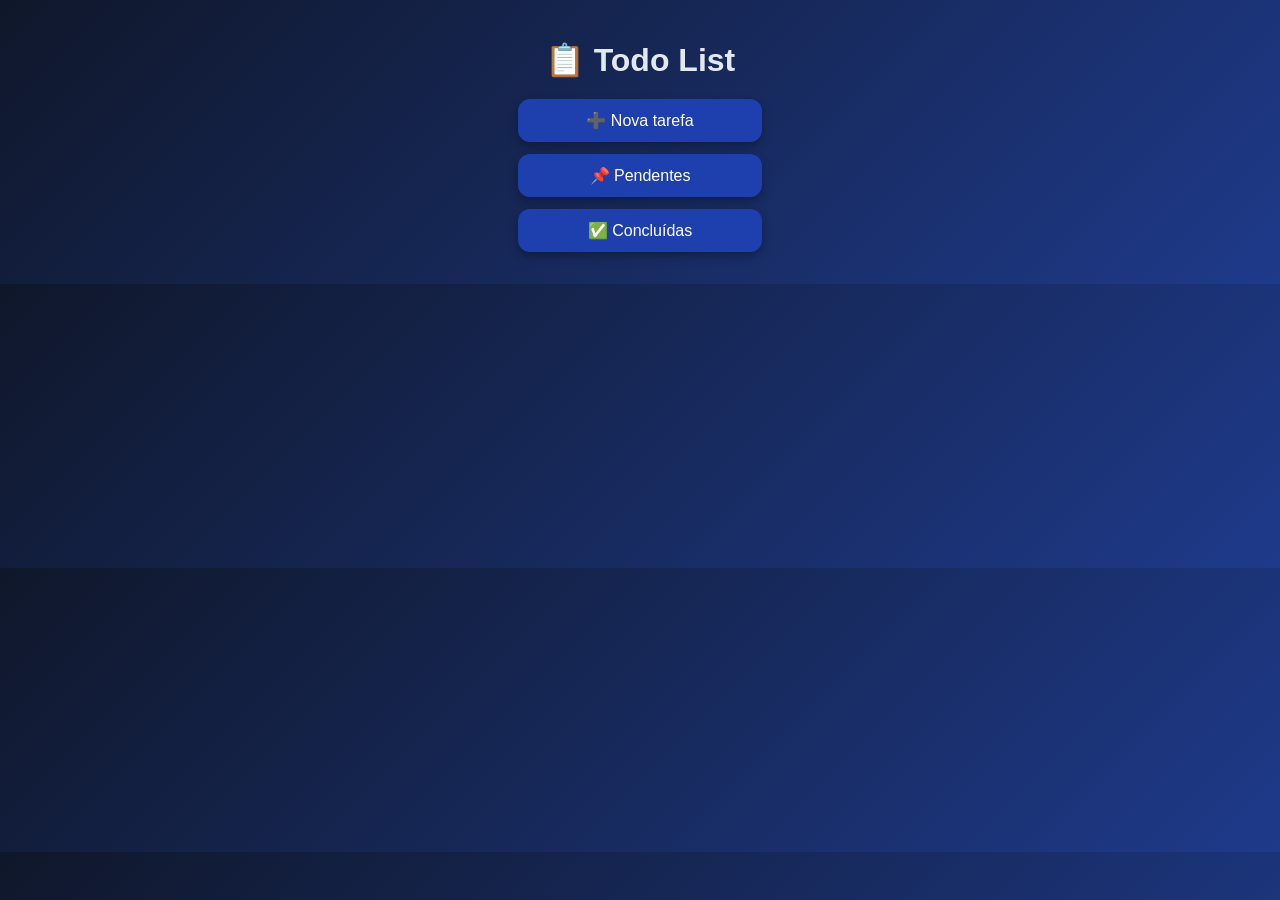
<file: todo-list/index.html>
<!DOCTYPE html>
<html lang="pt-br">
<head>
  <meta charset="UTF-8">
  <link rel="stylesheet" href="css/style.css">
  <title>Todo List</title>
</head>
<body>

<h1>📋 Todo List</h1>

<div class="menu">
  <a href="add.html">➕ Nova tarefa</a>
  <a href="pending.html">📌 Pendentes</a>
  <a href="completed.html">✅ Concluídas</a>
</div>

</body>
</html>
</file>
<file: todo-list/css/style.css>
body {
  font-family: 'Segoe UI', Arial, sans-serif;
  background: linear-gradient(135deg, #0f172a, #1e3a8a);
  color: #e2e8f0;
  text-align: center;
  margin: 0;
  padding: 20px;
}

/* TÍTULOS */
h1, h2 {
  margin-bottom: 20px;
}

/* INPUTS */
input, textarea {
  display: block;
  margin: 10px auto;
  padding: 12px;
  width: 260px;
  border-radius: 12px;
  border: none;
  outline: none;
  background: #1e293b;
  color: white;
  box-shadow: 0 0 0 1px #334155;
  transition: 0.2s;
}

input:focus, textarea:focus {
  box-shadow: 0 0 0 2px #3b82f6;
}

/* BOTÕES */
button {
  padding: 10px 15px;
  margin: 5px;
  border-radius: 10px;
  border: none;
  background: #3b82f6;
  color: white;
  font-weight: bold;
  cursor: pointer;
  transition: 0.2s;
}

button:hover {
  background: #2563eb;
  transform: scale(1.05);
}

/* MENU */
.menu a {
  display: block;
  margin: 12px auto;
  width: 220px;
  padding: 12px;
  border-radius: 12px;
  text-decoration: none;
  color: white;
  background: #1e40af;
  transition: 0.2s;
  box-shadow: 0 4px 10px rgba(0,0,0,0.3);
}

.menu a:hover {
  background: #2563eb;
  transform: scale(1.05);
}

/* CARDS */
.card {
  background: #1e293b;
  margin: 15px auto;
  padding: 20px;
  width: 300px;
  border-radius: 16px;
  box-shadow: 0 8px 20px rgba(0,0,0,0.4);
  text-align: left;
  transition: 0.2s;
}

.card:hover {
  transform: translateY(-5px);
}

/* TÍTULO CARD */
.card h3 {
  margin: 0 0 10px;
}

/* DESCRIÇÃO */
.card p {
  margin: 5px 0 10px;
}

/* DATA */
.card small {
  color: #94a3b8;
}

/* BOTÕES DENTRO DO CARD */
.actions {
  margin-top: 10px;
}

.actions button {
  font-size: 16px;
}

/* TAREFA ATRASADA */
.atrasada {
  border: 2px solid #ef4444;
  box-shadow: 0 0 10px rgba(239, 68, 68, 0.6);
}

/* LINK VOLTAR */
a {
  display: inline-block;
  margin-top: 20px;
  color: #60a5fa;
  text-decoration: none;
}

a:hover {
  text-decoration: underline;
}
</file>
